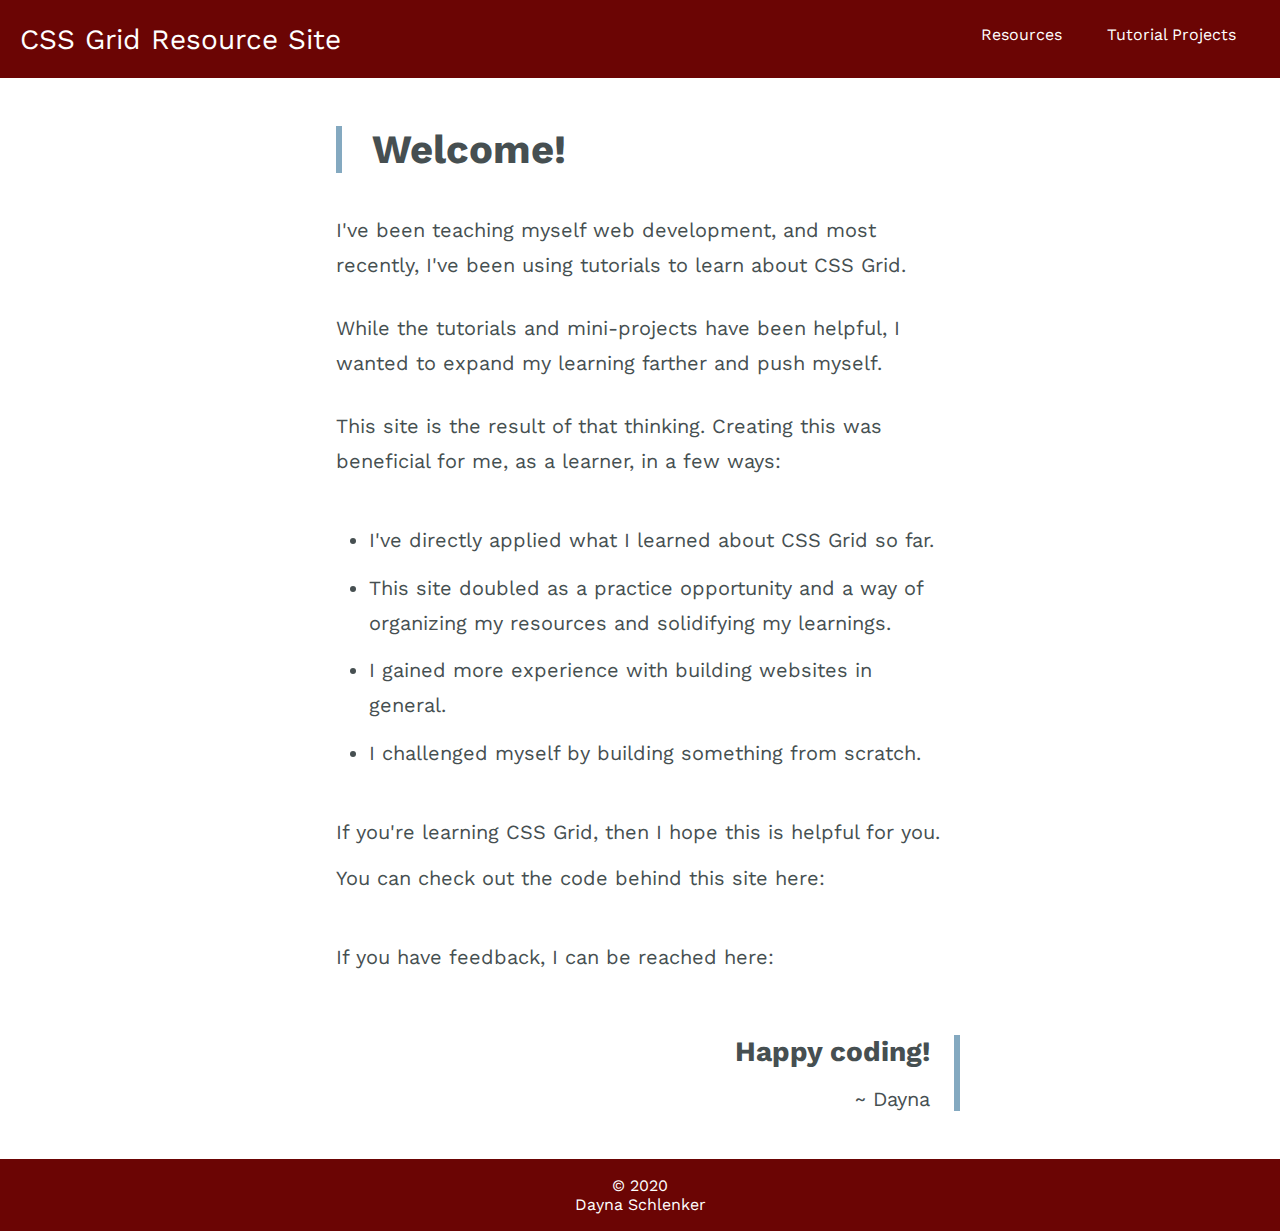
<file: index.html>
<!DOCTYPE html>
<html lang="en">
    <head>
        <meta charset="utf-8">
        <meta http-equiv="X-UA-Compatible" content="IE=edge">
        <title>Grid Resource Site</title>
        <meta name="description" content="">
        <meta name="viewport" content="width=device-width, initial-scale=1">

        <!-- Google Fonts -->
        <link rel="preconnect" href="https://fonts.gstatic.com">
        <link href="https://fonts.googleapis.com/css2?family=Work+Sans:wght@400;600&display=swap" rel="stylesheet">

        <!-- Font Awesome -->
        <link rel="stylesheet" href="https://use.fontawesome.com/releases/v5.15.1/css/all.css"
            integrity="sha384-vp86vTRFVJgpjF9jiIGPEEqYqlDwgyBgEF109VFjmqGmIY/Y4HV4d3Gp2irVfcrp" crossorigin="anonymous">

        <!-- Custom Styles -->
        <link rel="stylesheet" href="styles/main.css">
    </head>
    <body>
        <div class="grid-container">
            <nav>
                <ul class="menu">
                    <li class="logo"><a href="index.html">CSS Grid Resource Site</a></li>
                    <li class="item has-submenu">
                        <a tabindex="0">Resources</a>
                        <ul class="submenu">
                            <li class="subitem"><a href="resource-pages/tm.html">Traversy Media</a></li>
                            <li class="subitem"><a href="resource-pages/dved.html">Dev Ed</a></li>
                            <li class="subitem"><a href="resource-pages/dc1.html">DesignCourse1</a></li>
                            <li class="subitem"><a href="resource-pages/dc2.html">DesignCourse2</a></li>
                        </ul>
                    </li>
                    <li class="item has-submenu">
                        <a tabindex="0">Tutorial Projects</a>
                        <ul class="submenu">
                            <li class="subitem"><a href="https://dayna-schlenk.github.io/grey-grid/" target="_blank">Grey Grid</a></li>
                            <li class="subitem"><a href="https://dayna-schlenk.github.io/multi-colored-grid/" target="_blank">Multi-Colored Grid</a></li>
                            <li class="subitem"><a href="https://dayna-schlenk.github.io/blue-grid-practice/" target="_blank">Blue Grid</a></li>
                            <li class="subitem"><a href="https://dayna-schlenk.github.io/dog-cards/" target="_blank">Image Cards</a></li>
                            <li class="subitem"><a href="https://dayna-schlenk.github.io/layered-grid/" target="_blank">Layered Grid</a></li>
                            <li class="subitem"><a href="https://dayna-schlenk.github.io/image-grid/" target="_blank">Image Grid</a></li>
                        </ul>
                    </li>
                    <li class="toggle"><a href="#"><i class="fas fa-bars"></i></a></li>
                </ul>
            </nav>

            <section class="greeting">

                <h1 class="left-align">Welcome!</h1>

                <div class="welcome-text-block">
                    <p>I've been teaching myself web development, and most recently, I've been using tutorials to learn about CSS Grid.</p>
                    <br>
                    <p>While the tutorials and mini-projects have been helpful, I wanted to expand my learning farther and push myself.</p>
                    <br>
                    <p>This site is the result of that thinking. Creating this was beneficial for me, as a learner, in a few ways:</p>
                    <br>
                    <ul class="benefit-list fa-ul">
                        <li><i class="fa-li fas fa-plus plus-icons"></i> I've directly applied what I learned about CSS Grid so far.</li>
                        <li><i class="fa-li fas fa-plus plus-icons"></i> This site doubled as a practice opportunity and a way of organizing my resources and
                            solidifying my learnings.</li>
                        <li><i class="fa-li fas fa-plus plus-icons"></i> I gained more experience with building websites in general.</li>
                        <li><i class="fa-li fas fa-plus plus-icons"></i> I challenged myself by building something from scratch.</li>
                    </ul>
                    <br>
                    <p>If you're learning CSS Grid, then I hope this is helpful for you. You can check out the code behind this site here: <a href="https://github.com/dayna-schlenk/css-grid-tutorial-practice" target="_blank"><i class="fab fa-github contact-icons"></i></a></p>
                    <br>
                    <p>If you have feedback, I can be reached here: <a href="https://twitter.com/daschl2" target="_blank"><i class="fab fa-twitter contact-icons"></i></a></p>
                </div>
                
                <div class="right-align">
                    <h3>Happy coding!</h3>
                    <br>
                    <p>~ Dayna</p>
                </div>

            </section>
            
            <footer>
                <p>&copy; 2020</p>
                <p>Dayna Schlenker</p>
            </footer>
        </div>
        
        <script src="scripts/app.js" async defer></script>
    </body>
</html>
</file>
<file: styles/main.css>
* {
  margin: 0;
  padding: 0;
  -webkit-box-sizing: border-box;
          box-sizing: border-box;
}

body {
  font-family: "Work Sans", sans-serif;
  font-size: 16px;
  color: #464f51;
}

nav {
  -ms-grid-row: 1;
  -ms-grid-column: 1;
  grid-area: nav;
}

.greeting, .video, .takeaways {
  -ms-grid-row: 2;
  -ms-grid-column: 1;
  grid-area: greeting;
}

.video {
  -ms-grid-row: 2;
  -ms-grid-column: 1;
  grid-area: video;
}

.takeaway-header {
  -ms-grid-row: 3;
  -ms-grid-column: 1;
  grid-area: takeaway-header;
      justify-self: center;
}

.takeaways {
  -ms-grid-row: 4;
  -ms-grid-column: 1;
  grid-area: takeaways;
}

.codeblocks {
  -ms-grid-row: 5;
  -ms-grid-column: 1;
  grid-area: codeblocks;
}

footer {
  -ms-grid-row: 6;
  -ms-grid-column: 1;
  grid-area: footer;
}

.grid-container {
  display: -ms-grid;
  display: grid;
  height: 100vh;
  -ms-grid-columns: 100%;
      grid-template-columns: 100%;
  -ms-grid-rows: auto 2fr 8%;
      grid-template-rows: auto 2fr 8%;
      grid-template-areas: "nav" "greeting" "footer";
}

.resource-grid-container {
  display: -ms-grid;
  display: grid;
  -ms-grid-columns: 100%;
      grid-template-columns: 100%;
  -ms-grid-rows: (auto)[4] 1fr 4%;
      grid-template-rows: repeat(4, auto) 1fr 4%;
      grid-template-areas: "nav" "video" "takeaway-header" "takeaways" "codeblocks" "footer";
}

* {
  margin: 0;
  padding: 0;
  -webkit-box-sizing: border-box;
          box-sizing: border-box;
}

body {
  font-family: "Work Sans", sans-serif;
  font-size: 16px;
  color: #464f51;
}

nav {
  -ms-grid-row: 1;
  -ms-grid-column: 1;
  grid-area: nav;
}

.greeting, .video, .takeaways {
  -ms-grid-row: 2;
  -ms-grid-column: 1;
  grid-area: greeting;
}

.video {
  -ms-grid-row: 2;
  -ms-grid-column: 1;
  grid-area: video;
}

.takeaway-header {
  -ms-grid-row: 3;
  -ms-grid-column: 1;
  grid-area: takeaway-header;
      justify-self: center;
}

.takeaways {
  -ms-grid-row: 4;
  -ms-grid-column: 1;
  grid-area: takeaways;
}

.codeblocks {
  -ms-grid-row: 5;
  -ms-grid-column: 1;
  grid-area: codeblocks;
}

footer {
  -ms-grid-row: 6;
  -ms-grid-column: 1;
  grid-area: footer;
}

.grid-container {
  display: -ms-grid;
  display: grid;
  height: 100vh;
  -ms-grid-columns: 100%;
      grid-template-columns: 100%;
  -ms-grid-rows: auto 2fr 8%;
      grid-template-rows: auto 2fr 8%;
      grid-template-areas: "nav" "greeting" "footer";
}

.resource-grid-container {
  display: -ms-grid;
  display: grid;
  -ms-grid-columns: 100%;
      grid-template-columns: 100%;
  -ms-grid-rows: (auto)[4] 1fr 4%;
      grid-template-rows: repeat(4, auto) 1fr 4%;
      grid-template-areas: "nav" "video" "takeaway-header" "takeaways" "codeblocks" "footer";
}

nav {
  background: #6b0504;
  padding: 0 15px;
  -ms-grid-row: 1;
  -ms-grid-column: 1;
  grid-area: nav;
}

a {
  color: white;
  text-decoration: none;
  cursor: pointer;
}

.menu,
.submenu {
  list-style-type: none;
}

.logo {
  font-size: 1.25em;
  padding: 7.5px 10px 7.5px 0;
}

.item {
  padding: 10px;
}

.item.button {
  padding: 9px 5px;
}

.item:not(.button) a:hover,
.item a:hover::after {
  color: #ccc;
}

/* Mobile Menu */
.menu {
  display: -webkit-box;
  display: -ms-flexbox;
  display: flex;
  -ms-flex-wrap: wrap;
      flex-wrap: wrap;
  -webkit-box-pack: justify;
      -ms-flex-pack: justify;
          justify-content: space-between;
  -webkit-box-align: center;
      -ms-flex-align: center;
          align-items: center;
}

.menu li a {
  display: block;
  padding: 15px 5px;
}

.menu li.subitem a {
  padding: 15px;
}

.toggle {
  -webkit-box-ordinal-group: 2;
      -ms-flex-order: 1;
          order: 1;
  font-size: 1.25em;
}

.item.button {
  -webkit-box-ordinal-group: 3;
      -ms-flex-order: 2;
          order: 2;
}

.item {
  -webkit-box-ordinal-group: 4;
      -ms-flex-order: 3;
          order: 3;
  width: 100%;
  text-align: center;
  display: none;
}

.active .item {
  display: block;
}

.button.secondary {
  /* divider between buttons and menu links */
  border-bottom: 1px #6b0504 solid;
}

/* Submenu up from mobile screens */
.submenu {
  display: none;
}

.submenu-active .submenu {
  display: block;
}

.has-submenu i {
  font-size: 0.75em;
}

.has-submenu > a::after {
  font-family: "Font Awesome 5 Free";
  font-size: 12px;
  line-height: 16px;
  font-weight: 900;
  content: "\f078";
  color: white;
  padding-left: 5px;
}

.subitem a {
  padding: 10px 15px;
}

.submenu-active {
  background-color: #6b0504;
  border-radius: 3px;
}

/* Tablet menu */
@media all and (min-width: 700px) {
  .menu {
    -webkit-box-pack: center;
        -ms-flex-pack: center;
            justify-content: center;
  }
  .logo {
    -webkit-box-flex: 1;
        -ms-flex: 1;
            flex: 1;
  }
  .item.button {
    width: auto;
    -webkit-box-ordinal-group: 2;
        -ms-flex-order: 1;
            order: 1;
    display: block;
  }
  .toggle {
    -webkit-box-flex: 1;
        -ms-flex: 1;
            flex: 1;
    text-align: right;
    -webkit-box-ordinal-group: 3;
        -ms-flex-order: 2;
            order: 2;
  }
  /* Button up from tablet screen */
  .menu li.button a {
    padding: 10px 15px;
    margin: 5px 0;
  }
  .button a {
    background: #6b0504;
    border: 1px #6b0504 solid;
  }
  .button.secondary {
    border: 0;
  }
  .button.secondary a {
    background: transparent;
    border: 1px #6b0504 solid;
  }
  .button a:hover {
    text-decoration: none;
  }
  .button:not(.secondary) a:hover {
    background: #6b0504;
    border-color: #6b0504;
  }
}

/* Desktop menu */
@media all and (min-width: 960px) {
  .menu {
    -webkit-box-align: start;
        -ms-flex-align: start;
            align-items: flex-start;
    -ms-flex-wrap: nowrap;
        flex-wrap: nowrap;
    background: none;
  }
  .logo {
    -webkit-box-ordinal-group: 1;
        -ms-flex-order: 0;
            order: 0;
  }
  .item {
    -webkit-box-ordinal-group: 2;
        -ms-flex-order: 1;
            order: 1;
    position: relative;
    display: block;
    width: auto;
  }
  .button {
    -webkit-box-ordinal-group: 3;
        -ms-flex-order: 2;
            order: 2;
  }
  .submenu-active .submenu {
    display: block;
    position: absolute;
    left: 0;
    top: 68px;
    background: #6b0504;
  }
  .submenu {
    z-index: 1;
  }
  .toggle {
    display: none;
  }
  .submenu-active {
    border-radius: 0;
  }
}

footer {
  background: #6b0504;
  color: #fff;
  display: -webkit-box;
  display: -ms-flexbox;
  display: flex;
  -webkit-box-pack: center;
      -ms-flex-pack: center;
          justify-content: center;
  -webkit-box-align: center;
      -ms-flex-align: center;
          align-items: center;
  -webkit-box-orient: vertical;
  -webkit-box-direction: normal;
      -ms-flex-direction: column;
          flex-direction: column;
}

* {
  margin: 0;
  padding: 0;
  -webkit-box-sizing: border-box;
          box-sizing: border-box;
}

body {
  font-family: "Work Sans", sans-serif;
  font-size: 16px;
  color: #464f51;
}

nav {
  -ms-grid-row: 1;
  -ms-grid-column: 1;
  grid-area: nav;
}

.greeting, .video, .takeaways {
  -ms-grid-row: 2;
  -ms-grid-column: 1;
  grid-area: greeting;
}

.video {
  -ms-grid-row: 2;
  -ms-grid-column: 1;
  grid-area: video;
}

.takeaway-header {
  -ms-grid-row: 3;
  -ms-grid-column: 1;
  grid-area: takeaway-header;
      justify-self: center;
}

.takeaways {
  -ms-grid-row: 4;
  -ms-grid-column: 1;
  grid-area: takeaways;
}

.codeblocks {
  -ms-grid-row: 5;
  -ms-grid-column: 1;
  grid-area: codeblocks;
}

footer {
  -ms-grid-row: 6;
  -ms-grid-column: 1;
  grid-area: footer;
}

.grid-container {
  display: -ms-grid;
  display: grid;
  height: 100vh;
  -ms-grid-columns: 100%;
      grid-template-columns: 100%;
  -ms-grid-rows: auto 2fr 8%;
      grid-template-rows: auto 2fr 8%;
      grid-template-areas: "nav" "greeting" "footer";
}

.resource-grid-container {
  display: -ms-grid;
  display: grid;
  -ms-grid-columns: 100%;
      grid-template-columns: 100%;
  -ms-grid-rows: (auto)[4] 1fr 4%;
      grid-template-rows: repeat(4, auto) 1fr 4%;
      grid-template-areas: "nav" "video" "takeaway-header" "takeaways" "codeblocks" "footer";
}

.greeting, .video, .takeaways {
  margin: 2em 0 2em 0;
  padding: 0 1em 0 1.5em;
}

.greeting .left-align, .video .left-align, .takeaways .left-align {
  margin-bottom: 1em;
  border-left: 6px solid #84a9c0;
  padding-left: 0.75em;
}

.greeting .welcome-text-block, .video .welcome-text-block, .takeaways .welcome-text-block {
  line-height: 1.75;
}

.greeting .welcome-text-block .benefit-list, .video .welcome-text-block .benefit-list, .takeaways .welcome-text-block .benefit-list, .greeting .welcome-text-block .takeaways ul, .takeaways .greeting .welcome-text-block ul, .video .welcome-text-block .takeaways ul, .takeaways .video .welcome-text-block ul, .takeaways .welcome-text-block ul {
  margin: 1em 0 1em 0;
  padding-left: 1.25em;
}

.greeting .welcome-text-block .benefit-list li, .video .welcome-text-block .benefit-list li, .takeaways .welcome-text-block .benefit-list li, .greeting .welcome-text-block .takeaways ul li, .takeaways .greeting .welcome-text-block ul li, .video .welcome-text-block .takeaways ul li, .takeaways .video .welcome-text-block ul li, .takeaways .welcome-text-block ul li {
  margin: 0.63em;
}

.greeting .welcome-text-block .benefit-list li .plus-icons, .video .welcome-text-block .benefit-list li .plus-icons, .takeaways .welcome-text-block .benefit-list li .plus-icons, .greeting .welcome-text-block .takeaways ul li .plus-icons, .takeaways .greeting .welcome-text-block ul li .plus-icons, .video .welcome-text-block .takeaways ul li .plus-icons, .takeaways .video .welcome-text-block ul li .plus-icons, .takeaways .welcome-text-block ul li .plus-icons {
  color: #6b0504;
}

.greeting .welcome-text-block .contact-icons, .video .welcome-text-block .contact-icons, .takeaways .welcome-text-block .contact-icons {
  color: #6e8fa3;
  font-size: 1.25em;
}

.greeting .right-align, .video .right-align, .takeaways .right-align {
  text-align: right;
  border-right: 6px solid #84a9c0;
  padding-right: 1.5em;
}

.greeting .right-align h3, .video .right-align h3, .takeaways .right-align h3 {
  margin-top: 1em;
}

* {
  margin: 0;
  padding: 0;
  -webkit-box-sizing: border-box;
          box-sizing: border-box;
}

body {
  font-family: "Work Sans", sans-serif;
  font-size: 16px;
  color: #464f51;
}

nav {
  -ms-grid-row: 1;
  -ms-grid-column: 1;
  grid-area: nav;
}

.greeting, .video, .takeaways {
  -ms-grid-row: 2;
  -ms-grid-column: 1;
  grid-area: greeting;
}

.video {
  -ms-grid-row: 2;
  -ms-grid-column: 1;
  grid-area: video;
}

.takeaway-header {
  -ms-grid-row: 3;
  -ms-grid-column: 1;
  grid-area: takeaway-header;
      justify-self: center;
}

.takeaways {
  -ms-grid-row: 4;
  -ms-grid-column: 1;
  grid-area: takeaways;
}

.codeblocks {
  -ms-grid-row: 5;
  -ms-grid-column: 1;
  grid-area: codeblocks;
}

footer {
  -ms-grid-row: 6;
  -ms-grid-column: 1;
  grid-area: footer;
}

.grid-container {
  display: -ms-grid;
  display: grid;
  height: 100vh;
  -ms-grid-columns: 100%;
      grid-template-columns: 100%;
  -ms-grid-rows: auto 2fr 8%;
      grid-template-rows: auto 2fr 8%;
      grid-template-areas: "nav" "greeting" "footer";
}

.resource-grid-container {
  display: -ms-grid;
  display: grid;
  -ms-grid-columns: 100%;
      grid-template-columns: 100%;
  -ms-grid-rows: (auto)[4] 1fr 4%;
      grid-template-rows: repeat(4, auto) 1fr 4%;
      grid-template-areas: "nav" "video" "takeaway-header" "takeaways" "codeblocks" "footer";
}

.xs-second-heading {
  font-size: 1.06em;
}

.video, .takeaways {
  display: -webkit-box;
  display: -ms-flexbox;
  display: flex;
  -webkit-box-align: center;
      -ms-flex-align: center;
          align-items: center;
  -webkit-box-orient: vertical;
  -webkit-box-direction: normal;
      -ms-flex-direction: column;
          flex-direction: column;
}

.video h2 {
  margin-bottom: 0.5em;
}

.wrapper {
  width: 100%;
  margin-top: 2.5em;
}

.wrapper .video-container {
  position: relative;
  padding-bottom: 56.25%;
  padding-top: 35px;
  height: 0;
  border: 0;
  overflow: hidden;
}

.wrapper .video-container iframe {
  position: absolute;
  top: 0;
  left: 0;
  width: 100%;
  height: 100%;
  border: 10px double #d1d1d1;
  padding: 10px;
}

.takeaway-header {
  margin-bottom: 0.5em;
}

.takeaways {
  line-height: 1.75;
  margin-top: 1em;
  margin-bottom: 0;
}

.takeaways ul li {
  margin: 0.63em;
}

.takeaways ul li .code-icons {
  color: #6b0504;
}

.codeblocks {
  margin: 0 1em;
}

.codeblocks pre code {
  border: 10px inset #d1d1d1;
  display: inline-block;
  padding: 1em 0 0.5em 0;
  color: #fff;
  background-color: #292e30;
  white-space: pre-wrap;
  display: -webkit-box;
  display: -ms-flexbox;
  display: flex;
  font-size: 0.75em;
}

.codeblocks pre .xs-code {
  font-size: 0.63em;
}

.codeblocks pre .xxs-code {
  font-size: 0.5em;
}

@media screen and (min-width: 768px) {
  .logo {
    font-size: 1.75em;
  }
  .toggle {
    font-size: 1.75em;
  }
  .greeting, .video, .takeaways {
    margin: 3em 0 3em 0;
    padding: 0 5em 0 5em;
  }
  .greeting h1, .video h1, .takeaways h1 {
    font-size: 2.5em;
  }
  .greeting p, .video p, .takeaways p, .greeting li, .video li, .takeaways li {
    font-size: 1.25em;
  }
  .greeting .welcome-text-block .contact-icons, .video .welcome-text-block .contact-icons, .takeaways .welcome-text-block .contact-icons {
    font-size: 1.45em;
  }
  .greeting .right-align h3, .video .right-align h3, .takeaways .right-align h3 {
    font-size: 1.75em;
    margin-top: 2em;
  }
  .takeaways {
    margin-top: 0;
  }
  .codeblocks pre code {
    font-size: 1em;
  }
  .codeblocks pre .xs-code {
    font-size: 1em;
  }
  .codeblocks pre .xxs-code {
    font-size: 0.75em;
  }
}

@media screen and (min-width: 1200px) {
  .greeting, .video, .takeaways {
    padding: 0 20em 0 21em;
  }
  nav {
    -ms-grid-row: 1;
    -ms-grid-column: 1;
    -ms-grid-column-span: 2;
    grid-area: nav;
  }
  footer {
    -ms-grid-row: 5;
    -ms-grid-column: 1;
    -ms-grid-column-span: 2;
    grid-area: footer;
  }
  .resource-grid-container {
    display: -ms-grid;
    display: grid;
    -ms-grid-columns: (1fr)[2];
        grid-template-columns: repeat(2, 1fr);
    -ms-grid-rows: (auto)[3] 1fr 5%;
        grid-template-rows: repeat(3, auto) 1fr 5%;
        grid-template-areas: "nav nav" "video video" "takeaway-header takeaway-header" "takeaways codeblocks" "footer footer";
  }
  .video {
    -ms-grid-row: 2;
    -ms-grid-column: 1;
    -ms-grid-column-span: 2;
    grid-area: video;
    margin: 2em 0 2em 0;
    padding: 0 1em 0 1.5em;
  }
  .video .wrapper {
    width: 50%;
  }
  .takeaway-header {
    -ms-grid-row: 3;
    -ms-grid-column: 1;
    -ms-grid-column-span: 2;
    grid-area: takeaway-header;
    -ms-grid-column-align: center;
        justify-self: center;
    margin: 1em 0 1em 0;
  }
  .takeaways, .codeblocks {
    margin: 2em 2em;
    padding: 0 1em 0 1.5em;
  }
  .takeaways {
    -ms-grid-row: 4;
    -ms-grid-column: 1;
    grid-area: takeaways;
    margin-left: 6em;
  }
  .takeaways ul li {
    margin-bottom: 2em;
  }
  .codeblocks {
    -ms-grid-row: 4;
    -ms-grid-column: 2;
    grid-area: codeblocks;
    margin-right: 6em;
  }
  .takeaways, .codeblocks {
    -ms-flex-item-align: center;
        -ms-grid-row-align: center;
        align-self: center;
  }
}
/*# sourceMappingURL=main.css.map */
</file>
